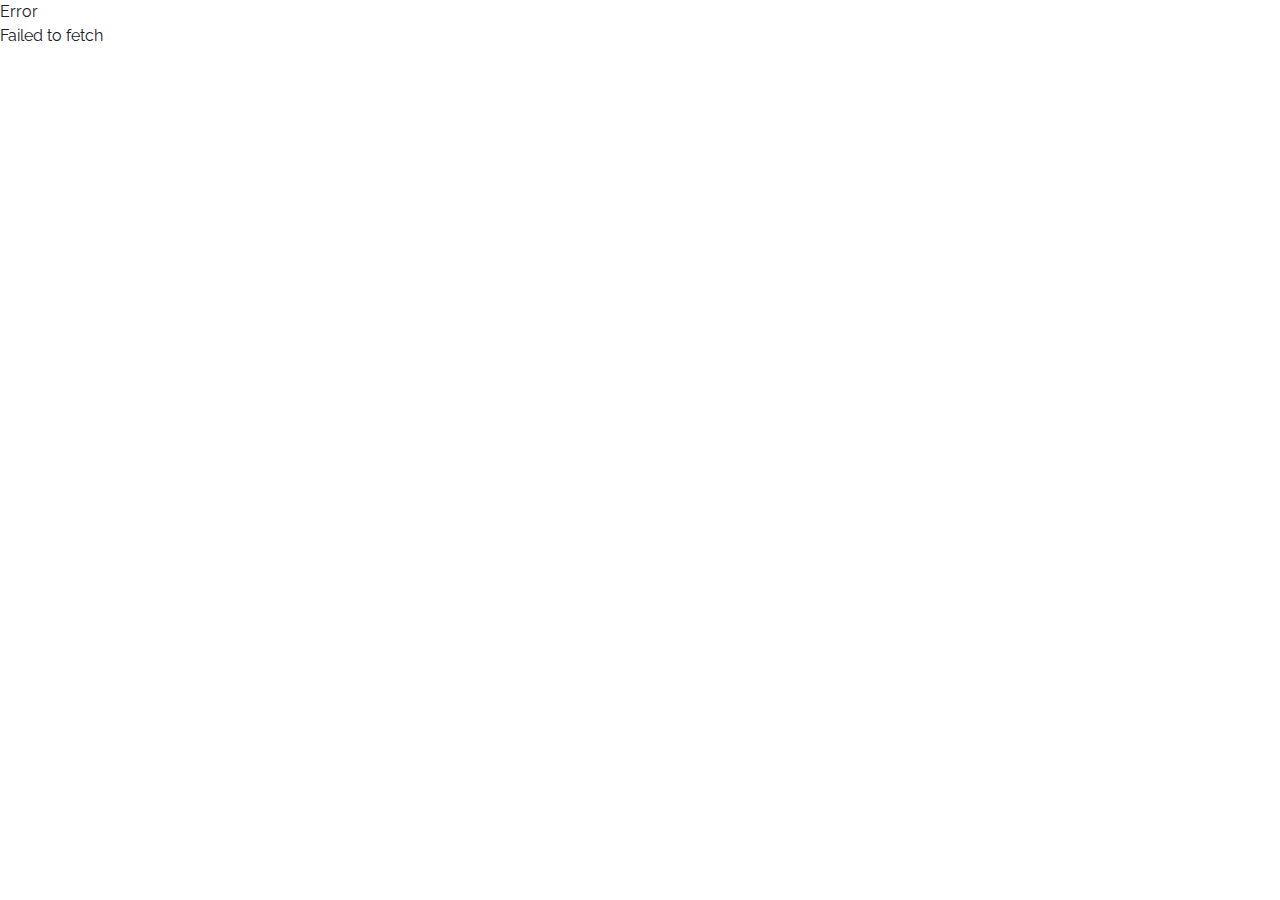
<file: index.html>
<!doctype html><html lang="en"><head><meta charset="utf-8"/><link rel="icon" href="/favicon.ico"/><meta name="viewport" content="width=device-width,initial-scale=1"/><meta name="theme-color" content="#000000"/><meta name="description" content="Web site created using create-react-app"/><link rel="apple-touch-icon" href="/logo192.png"/><link rel="manifest" href="/manifest.json"/><title>Amis pour la vie - Friends for life</title><script defer="defer" src="/static/js/main.837af4fe.js"></script><link href="/static/css/main.4add444a.css" rel="stylesheet"></head><body><noscript>You need to enable JavaScript to run this app.</noscript><div id="root"></div></body></html>
</file>
<file: static/css/main.4add444a.css>
@charset "UTF-8";body{-webkit-font-smoothing:antialiased;-moz-osx-font-smoothing:grayscale;font-family:-apple-system,BlinkMacSystemFont,Segoe UI,Roboto,Oxygen,Ubuntu,Cantarell,Fira Sans,Droid Sans,Helvetica Neue,sans-serif;margin:0}code{font-family:source-code-pro,Menlo,Monaco,Consolas,Courier New,monospace}.slick-slider{-webkit-touch-callout:none;-webkit-tap-highlight-color:transparent;box-sizing:border-box;touch-action:pan-y;-webkit-user-select:none;user-select:none;-khtml-user-select:none}.slick-list,.slick-slider{display:block;position:relative}.slick-list{margin:0;overflow:hidden;padding:0}.slick-list:focus{outline:none}.slick-list.dragging{cursor:pointer;cursor:hand}.slick-slider .slick-list,.slick-slider .slick-track{-webkit-transform:translateZ(0);transform:translateZ(0)}.slick-track{display:block;left:0;margin-left:auto;margin-right:auto;position:relative;top:0}.slick-track:after,.slick-track:before{content:"";display:table}.slick-track:after{clear:both}.slick-loading .slick-track{visibility:hidden}.slick-slide{display:none;float:left;height:100%;min-height:1px}[dir=rtl] .slick-slide{float:right}.slick-slide img{display:block}.slick-slide.slick-loading img{display:none}.slick-slide.dragging img{pointer-events:none}.slick-initialized .slick-slide{display:block}.slick-loading .slick-slide{visibility:hidden}.slick-vertical .slick-slide{border:1px solid transparent;display:block;height:auto}.slick-arrow.slick-hidden{display:none}.slick-loading .slick-list{background:#fff url([data-uri]) 50% no-repeat}@font-face{font-family:slick;font-style:normal;font-weight:400;src:url(/static/media/slick.a4e97f5a2a64f0ab1323.eot);src:url(/static/media/slick.a4e97f5a2a64f0ab1323.eot?#iefix) format("embedded-opentype"),url(/static/media/slick.295183786cd8a1389865.woff) format("woff"),url(/static/media/slick.c94f7671dcc99dce43e2.ttf) format("truetype"),url(/static/media/slick.2630a3e3eab21c607e21.svg#slick) format("svg")}.slick-next,.slick-prev{border:none;cursor:pointer;display:block;font-size:0;height:20px;line-height:0;padding:0;position:absolute;top:50%;-webkit-transform:translateY(-50%);transform:translateY(-50%);width:20px}.slick-next,.slick-next:focus,.slick-next:hover,.slick-prev,.slick-prev:focus,.slick-prev:hover{background:transparent;color:transparent;outline:none}.slick-next:focus:before,.slick-next:hover:before,.slick-prev:focus:before,.slick-prev:hover:before{opacity:1}.slick-next.slick-disabled:before,.slick-prev.slick-disabled:before{opacity:.25}.slick-next:before,.slick-prev:before{-webkit-font-smoothing:antialiased;-moz-osx-font-smoothing:grayscale;color:#fff;font-family:slick;font-size:20px;line-height:1;opacity:.75}.slick-prev{left:-25px}[dir=rtl] .slick-prev{left:auto;right:-25px}.slick-prev:before{content:"←"}[dir=rtl] .slick-prev:before{content:"→"}.slick-next{right:-25px}[dir=rtl] .slick-next{left:-25px;right:auto}.slick-next:before{content:"→"}[dir=rtl] .slick-next:before{content:"←"}.slick-dotted.slick-slider{margin-bottom:30px}.slick-dots{bottom:-25px;display:block;list-style:none;margin:0;padding:0;position:absolute;text-align:center;width:100%}.slick-dots li{display:inline-block;margin:0 5px;padding:0;position:relative}.slick-dots li,.slick-dots li button{cursor:pointer;height:20px;width:20px}.slick-dots li button{background:transparent;border:0;color:transparent;display:block;font-size:0;line-height:0;outline:none;padding:5px}.slick-dots li button:focus,.slick-dots li button:hover{outline:none}.slick-dots li button:focus:before,.slick-dots li button:hover:before{opacity:1}.slick-dots li button:before{-webkit-font-smoothing:antialiased;-moz-osx-font-smoothing:grayscale;color:#000;content:"•";font-family:slick;font-size:6px;height:20px;left:0;line-height:20px;opacity:.25;position:absolute;text-align:center;top:0;width:20px}.slick-dots li.slick-active button:before{color:#000;opacity:.75}@font-face{font-display:swap;font-family:Benne;font-style:normal;font-weight:400;src:url(/static/media/benne-kannada-400-normal.49df40b31a214a42742b.woff2) format("woff2"),url(/static/media/benne-all-400-normal.2d292baacea6e353e8a8.woff) format("woff");unicode-range:u+0964-0965,u+0c82-0cf2,u+200c-200d,u+20b9,u+25cc}@font-face{font-display:swap;font-family:Benne;font-style:normal;font-weight:400;src:url(/static/media/benne-latin-ext-400-normal.f163a393fb751589ebaa.woff2) format("woff2"),url(/static/media/benne-all-400-normal.2d292baacea6e353e8a8.woff) format("woff");unicode-range:u+0100-024f,u+0259,u+1e??,u+2020,u+20a0-20ab,u+20ad-20cf,u+2113,u+2c60-2c7f,u+a720-a7ff}@font-face{font-display:swap;font-family:Benne;font-style:normal;font-weight:400;src:url(/static/media/benne-latin-400-normal.f8a4bf7e1b3176d773cb.woff2) format("woff2"),url(/static/media/benne-all-400-normal.2d292baacea6e353e8a8.woff) format("woff");unicode-range:u+00??,u+0131,u+0152-0153,u+02bb-02bc,u+02c6,u+02da,u+02dc,u+2000-206f,u+2074,u+20ac,u+2122,u+2191,u+2193,u+2212,u+2215,u+feff,u+fffd}@font-face{font-display:swap;font-family:Raleway;font-style:normal;font-weight:400;src:url(/static/media/raleway-cyrillic-ext-400-normal.afca160d632851197a24.woff2) format("woff2"),url(/static/media/raleway-all-400-normal.98e7ff86f2b9a46e19cc.woff) format("woff");unicode-range:u+0460-052f,u+1c80-1c88,u+20b4,u+2de0-2dff,u+a640-a69f,u+fe2e-fe2f}@font-face{font-display:swap;font-family:Raleway;font-style:normal;font-weight:400;src:url(/static/media/raleway-cyrillic-400-normal.f7d0cc4bf9cf8da4f023.woff2) format("woff2"),url(/static/media/raleway-all-400-normal.98e7ff86f2b9a46e19cc.woff) format("woff");unicode-range:u+0301,u+0400-045f,u+0490-0491,u+04b0-04b1,u+2116}@font-face{font-display:swap;font-family:Raleway;font-style:normal;font-weight:400;src:url(/static/media/raleway-vietnamese-400-normal.bb6f51e1b67ec8802d57.woff2) format("woff2"),url(/static/media/raleway-all-400-normal.98e7ff86f2b9a46e19cc.woff) format("woff");unicode-range:u+0102-0103,u+0110-0111,u+0128-0129,u+0168-0169,u+01a0-01a1,u+01af-01b0,u+1ea0-1ef9,u+20ab}@font-face{font-display:swap;font-family:Raleway;font-style:normal;font-weight:400;src:url(/static/media/raleway-latin-ext-400-normal.e2c3693083a044bed680.woff2) format("woff2"),url(/static/media/raleway-all-400-normal.98e7ff86f2b9a46e19cc.woff) format("woff");unicode-range:u+0100-024f,u+0259,u+1e??,u+2020,u+20a0-20ab,u+20ad-20cf,u+2113,u+2c60-2c7f,u+a720-a7ff}@font-face{font-display:swap;font-family:Raleway;font-style:normal;font-weight:400;src:url(/static/media/raleway-latin-400-normal.0bdecdd83e78d540c297.woff2) format("woff2"),url(/static/media/raleway-all-400-normal.98e7ff86f2b9a46e19cc.woff) format("woff");unicode-range:u+00??,u+0131,u+0152-0153,u+02bb-02bc,u+02c6,u+02da,u+02dc,u+2000-206f,u+2074,u+20ac,u+2122,u+2191,u+2193,u+2212,u+2215,u+feff,u+fffd}
</file>
